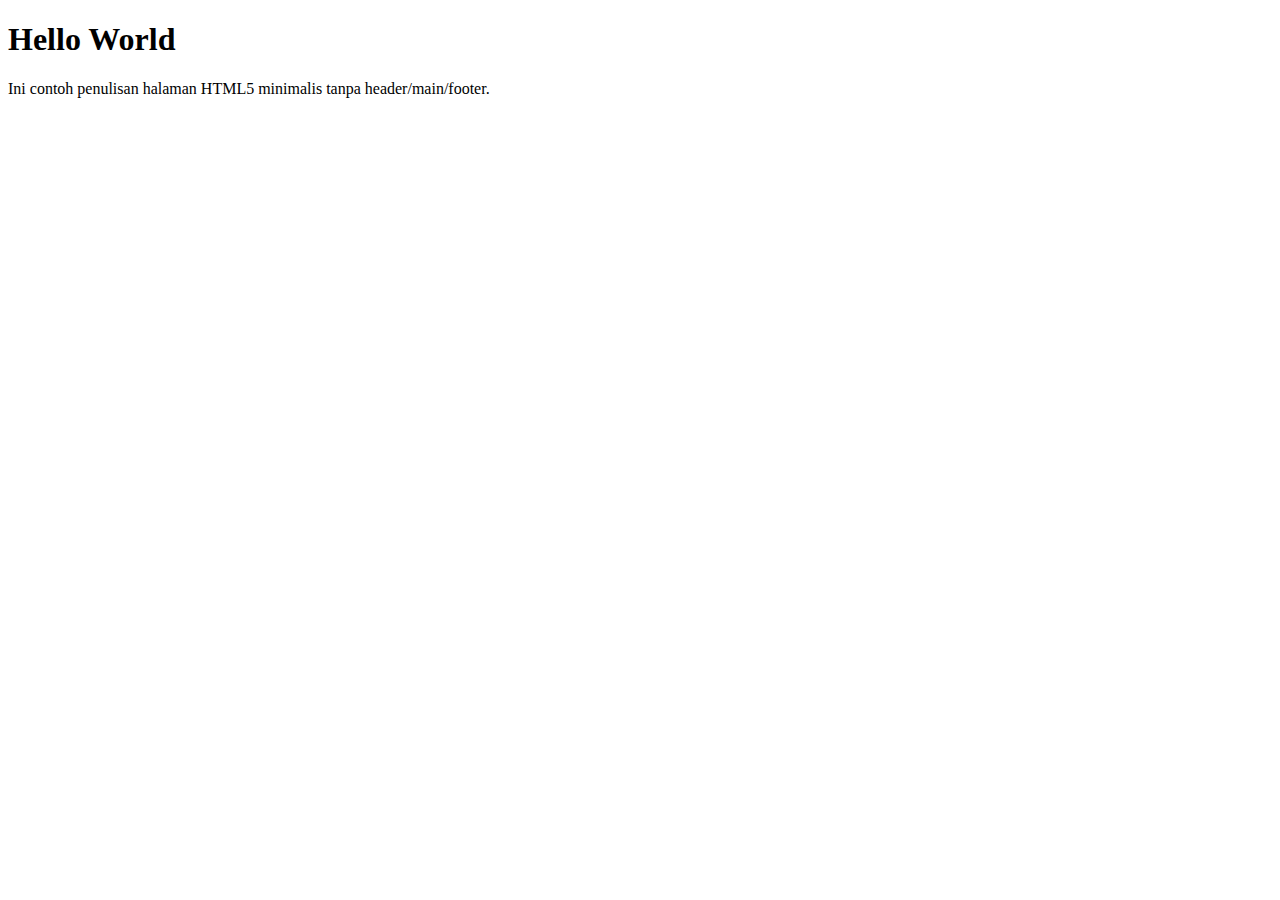
<file: index.html>
<!DOCTYPE html>
<html lang="id">
<head>
  <meta charset="UTF-8">
  <title>Dasar HTML5</title>
</head>
<body>
  <h1>Hello World</h1>
  <p>Ini contoh penulisan halaman HTML5 minimalis tanpa header/main/footer.</p>
</body>
</html>
</file>
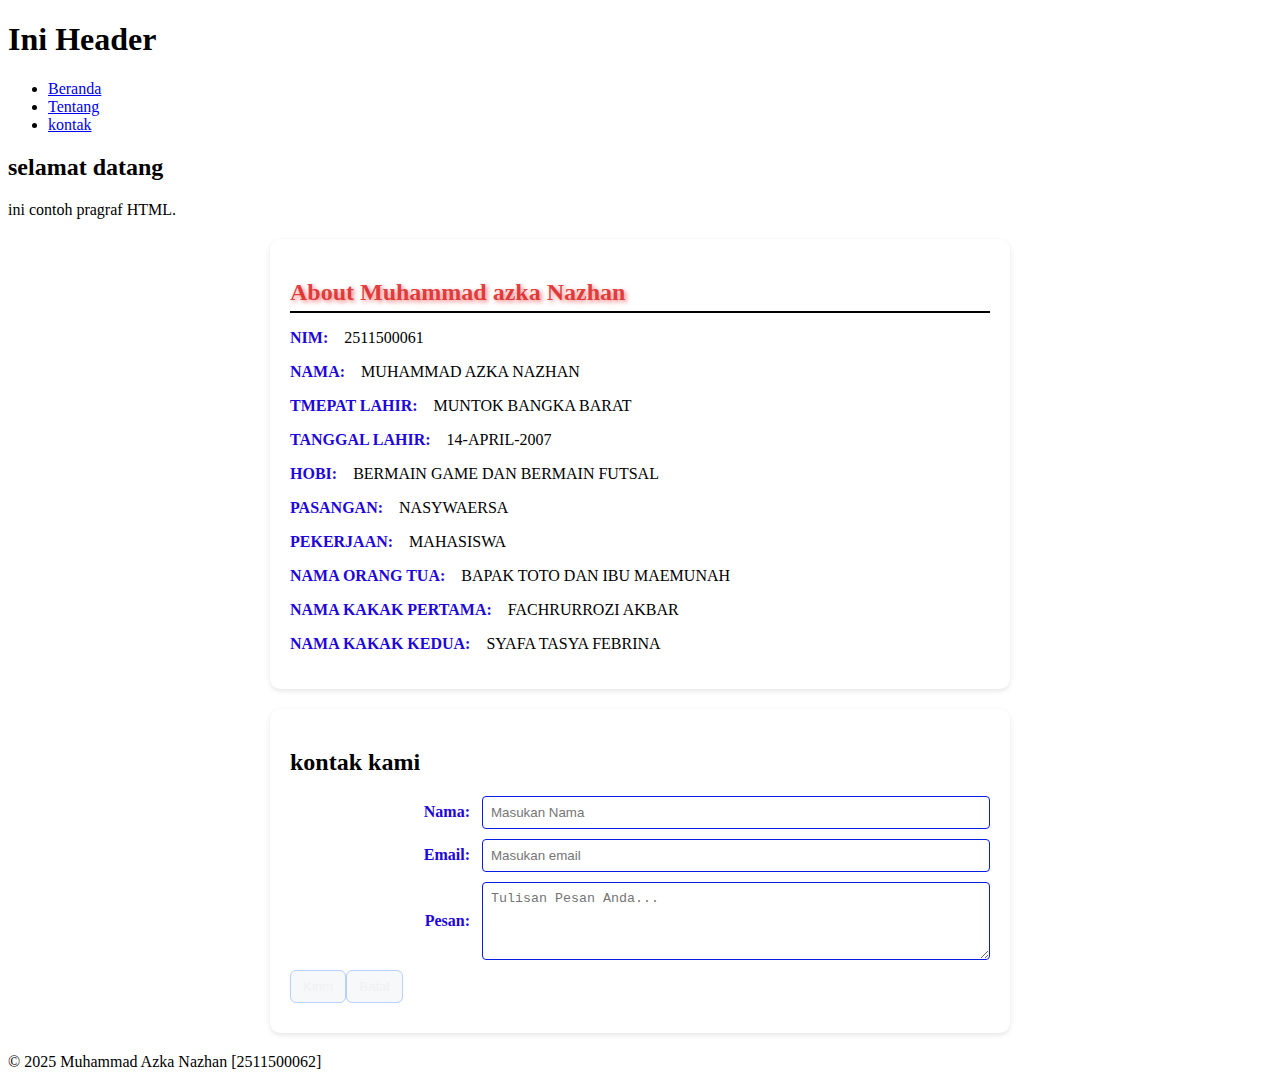
<file: pertemuan-03/index.html>
<!DOCTYPE html>
<html lang="en">
<head>
    <meta charset="UTF-8">
    <meta name="viewport" content="width=device-width, initial-scale=1.0">
    <title>Judul Halaman</title>
    <style>
         #about {
    background-color: rgb(13, 35, 232);
    padding: 20px;
    border-radius: 10px;
    box-shadow: 0 4px 8px rgba(13, 1, 245, 0.402);
    margin: 20px auto;
    max-width: 700px;
      }

            #about h2 {
                color: rgba(218, 28, 28, 0.84);
                margin-bottom: 10px;
                text-shadow: 2px 2px 4px rgba(237, 8, 8, 0.5);
                border-bottom: 2px solid #000000;
                padding-bottom: 5px;
                margin-top: 20px;
            }
            #about strong {
                min-width: 180px;
                color: #1e06db;
                font-weight: 600;
                text-align: right;
                padding-right: 16px;
                flex-shrink: 0;
            }
            @media (max-width: 600px) {
                #about p {
                    flex-direction: column;
                    align-items: flex-start;
                }       
                #about strong {
                    text-align: left;
                    padding-right: 0px;
                    margin-bottom: 2px;
                }
            }

              
              #contact {
                background-color: rgb(246, 11, 187);
                padding: 20px;
                border-radius: 10px;
                box-shadow: 0 4px 8px rgba(13, 1, 245, 0.402);
                margin: 20px auto;
                max-width: 700px;
              }
              form .form-row {
                display: flex;
                align-items: center;
                margin-bottom: 10px;
              }
              form .form-row label {
                width: 180px;
                text-align: right;
                padding-right: 12px;
                font-weight: 600;
                color: #1e06db;
              }
              form .form-row input,
              form .form-row textarea {
                flex: 1 1 auto;
                padding: 8px;
                border: 1px solid #081ae4;
                border-radius: 4px;
              }
                
                #contact button {
                  background: #f7f8fa;
                  border: 1px solid #b6d0ff;
                  color: #f1f1f1;
                  padding: 8px 12px;
                  border-radius: 6px;
                  cursor: pointer;
                  transition: background 120ms ease, transform 80ms ease;
                }
                #contact button:hover {
                  background: #086fed;
                }
                
                #contact button:active,
                #contact button:focus {
                  background: #1e6fe6;
                  color: #f31010;
                  outline: none;
                  transform: translateY(1px);
                }
              @media (max-width: 600px) {
                form .form-row {
                  flex-direction: column;
                  align-items: stretch;
                }
                form .form-row label {
                  width: auto;
                  text-align: left;
                  padding-right: 0;
                  margin-bottom: 6px;
                }
              }

.shadow-dance-text {
  font-size: 3rem;
  color: #fff;
  text-shadow: 0 0 10px #ff005e, 0 0 20px #00d4ff;
  animation: shadow-dance 2s ease-in-out infinite;
}
@keyframes shadow-dance {
  0%, 100% {
    text-shadow: 0 0 10px #ff005e, 0 0 20px #00d4ff;
    transform: scale(1);
  }
  25% {
    text-shadow: 5px 5px 20px #ff005e, 10px 10px 30px #00d4ff;
    transform: scale(1.05) rotate(-2deg);
  }
  50% {
    text-shadow: -5px -5px 20px #00d4ff, -10px -10px 30px #ff005e;
    transform: scale(1.1) rotate(2deg);
  }
  75% {
    text-shadow: 5px -5px 20px #ff005e, -10px 10px 30px #00d4ff;
    transform: scale(1.05) rotate(-2deg);
  }
}
</style>
</head>

<body>
    <header>
        <h1>Ini Header</h1>
        <nav>
            <ul>
                <li><a href="#home">Beranda</a></li>
                <li><a href="#about">Tentang</a></li>
                <li><a href="#contact">kontak</a></li>
            </ul>
        </nav>
    </header>
    <main>
        <section id="home">
            <h2>selamat datang</h2>
            <P>ini contoh pragraf HTML.</P>
        </section>
        <section id="about">
            <h2>About Muhammad azka Nazhan</h2>
            <p><strong>NIM:</strong>2511500061</p>
            <p><strong>NAMA:</strong>MUHAMMAD AZKA NAZHAN</p>
            <p><strong>TMEPAT LAHIR:</strong>MUNTOK BANGKA BARAT</p>
            <p><strong>TANGGAL LAHIR:</strong>14-APRIL-2007</p>
            <p><strong>HOBI:</strong>BERMAIN GAME DAN BERMAIN FUTSAL</p>
            <p><strong>PASANGAN:</strong>NASYWAERSA</p>
            <p><strong>PEKERJAAN:</strong>MAHASISWA</p>
            <p><strong>NAMA ORANG TUA:</strong>BAPAK TOTO DAN IBU MAEMUNAH</p>
            <p><strong>NAMA KAKAK PERTAMA:</strong>FACHRURROZI AKBAR</p>
            <p><strong>NAMA KAKAK KEDUA:</strong>SYAFA TASYA FEBRINA</p>


    </section>
    <section id="contact">
            <h2>kontak kami</h2>
            <style>
                #about {
                    background-color: #ffffff;
                    border-radius: 10px;
                    padding: 20px;
                    max-width: 700px;
                    margin: 20px auto;
          box-shadow: 0 2px 5px rgba(0, 0, 0, 0.1);
                }

                #contact {
                    background-color: #ffffff;
                    border-radius: 10px;
                    padding: 20px;
                    max-width: 700px;
                    margin: 20px auto;
          box-shadow: 0 2px 5px rgba(0, 0, 0, 0.1);
                }

            </style>
      <form action="" method="GET">
        <div class="form-row">
          <label for="txtNama">Nama:</label>
          <input type="text" id="txtNama" name="txtnama" placeholder="Masukan Nama" required autocomplete="name">
        </div>

        <div class="form-row">
          <label for="txtemail">Email:</label>
          <input type="email" id="txtemail" name="txtemail" placeholder="Masukan email" required autocomplete="email">
        </div>

        <div class="form-row">
          <label for="txtpesan">Pesan:</label>
          <textarea id="txtpesan" name="txtpesan" rows="4" placeholder="Tulisan Pesan Anda..."></textarea>
        </div>

        <div class="form-row">
          <button type="submit">Kirim</button>
          <button type="reset">Batal</button>
        </div>
      </form>
        </section>
    </main>
    <footer>
        <p>&copy; 2025 Muhammad Azka Nazhan [2511500062]</p>
    </footer>
</body>

</html>
</file>
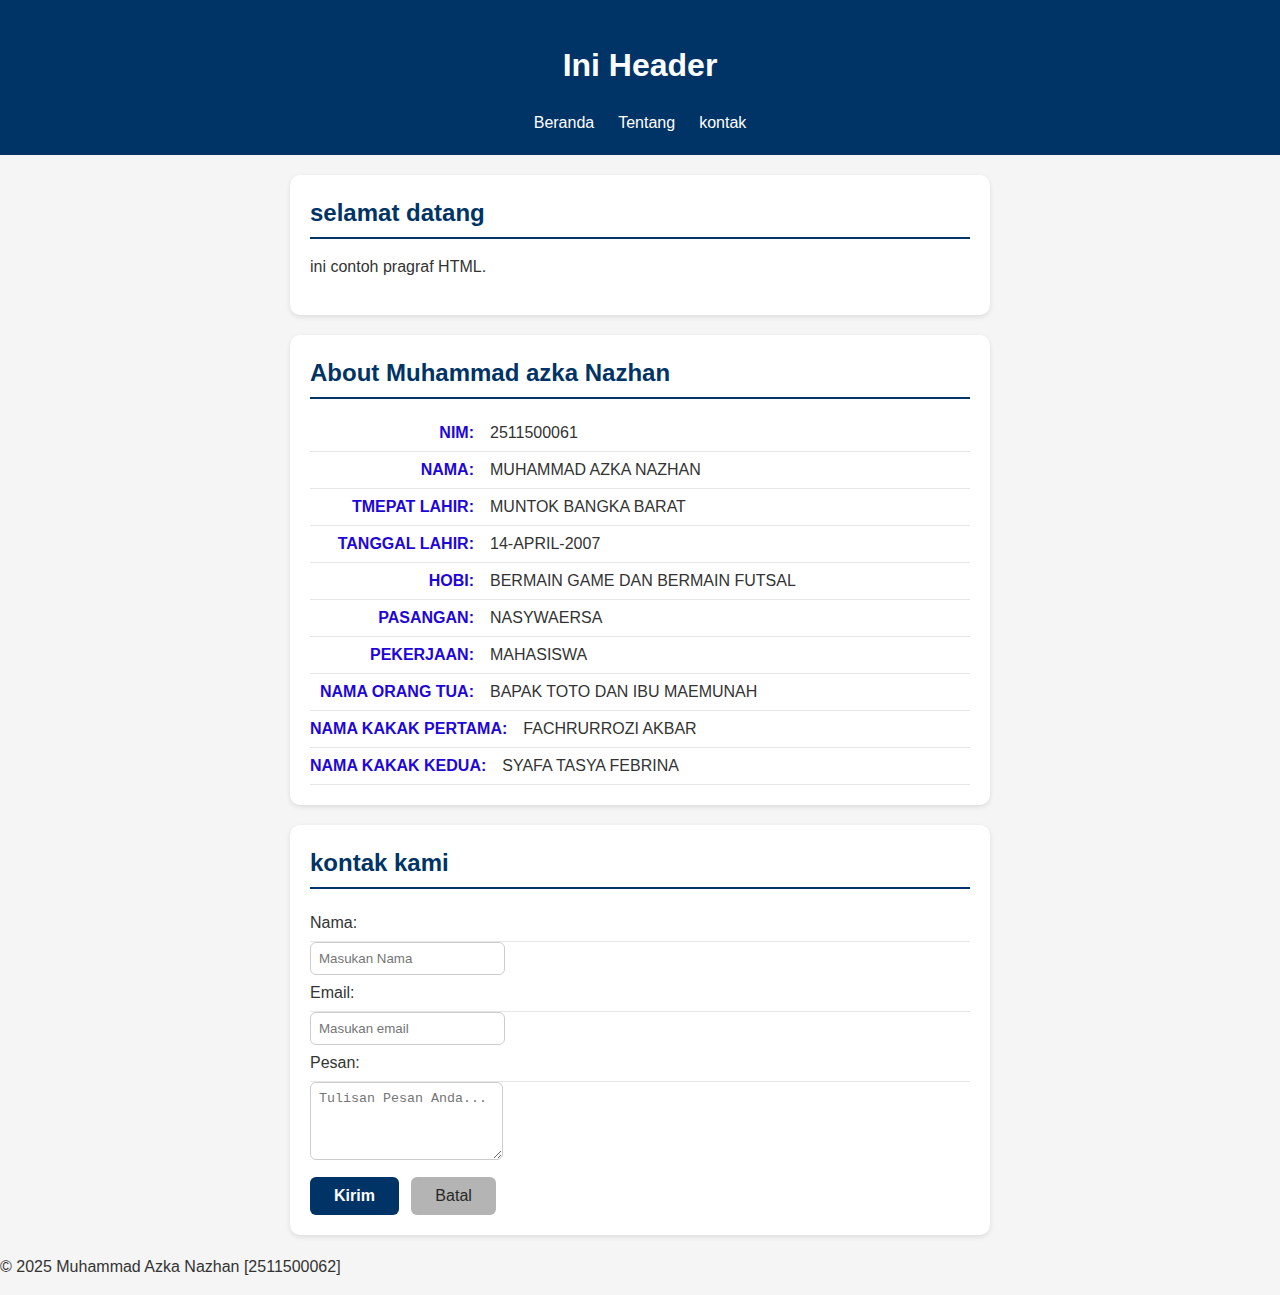
<file: pertemuan-04/index.html>
<!DOCTYPE html>
<html lang="en">

<head>
    <meta charset="UTF-8">
    <meta name="viewport" content="width=device-width, initial-scale=1.0">
    <title>Judul Halaman</title>
<link rel="stylesheet" href="style.css">
</head>
<body>
    <header>
        <h1>Ini Header</h1>
        <nav>
            <ul>
                <li><a href="#home">Beranda</a></li>
                <li><a href="#about">Tentang</a></li>
                <li><a href="#contact">kontak</a></li>
            </ul>
        </nav>
    </header>
    <main>
        <section id="home">
            <h2>selamat datang</h2>
            <P>ini contoh pragraf HTML.</P>
        </section>
        <section id="about">
            <h2>About Muhammad azka Nazhan</h2>
            <p><strong>NIM:</strong>2511500061</p>
            <p><strong>NAMA:</strong>MUHAMMAD AZKA NAZHAN</p>
            <p><strong>TMEPAT LAHIR:</strong>MUNTOK BANGKA BARAT</p>
            <p><strong>TANGGAL LAHIR:</strong>14-APRIL-2007</p>
            <p><strong>HOBI:</strong>BERMAIN GAME DAN BERMAIN FUTSAL</p>
            <p><strong>PASANGAN:</strong>NASYWAERSA</p>
            <p><strong>PEKERJAAN:</strong>MAHASISWA</p>
            <p><strong>NAMA ORANG TUA:</strong>BAPAK TOTO DAN IBU MAEMUNAH</p>
            <p><strong>NAMA KAKAK PERTAMA:</strong>FACHRURROZI AKBAR</p>
            <p><strong>NAMA KAKAK KEDUA:</strong>SYAFA TASYA FEBRINA</p>


    </section>
    <section id="contact">
            <h2>kontak kami</h2>
            <style>
                #about {
                    background-color: #ffffff;
                    border-radius: 10px;
                    padding: 20px;
                    max-width: 700px;
                    margin: 20px auto;
          box-shadow: 0 2px 5px rgba(0, 0, 0, 0.1);
                }

                #contact {
                    background-color: #ffffff;
                    border-radius: 10px;
                    padding: 20px;
                    max-width: 700px;
                    margin: 20px auto;
          box-shadow: 0 2px 5px rgba(0, 0, 0, 0.1);
                }

            </style>
      <form action="" method="GET">
        <div class="form-row">
          <label for="txtNama">Nama:</label>
          <input type="text" id="txtNama" name="txtnama" placeholder="Masukan Nama" required autocomplete="name">
        </div>

        <div class="form-row">
          <label for="txtemail">Email:</label>
          <input type="email" id="txtemail" name="txtemail" placeholder="Masukan email" required autocomplete="email">
        </div>

        <div class="form-row">
          <label for="txtpesan">Pesan:</label>
          <textarea id="txtpesan" name="txtpesan" rows="4" placeholder="Tulisan Pesan Anda..."></textarea>
        </div>

        <div class="form-row">
          <button type="submit">Kirim</button>
          <button type="reset">Batal</button>
        </div>
      </form>
        </section>
    </main>
    <footer>
        <p>&copy; 2025 Muhammad Azka Nazhan [2511500062]</p>
    </footer>
</body>

</html>
</file>
<file: pertemuan-04/style.css>
*{
  box-sizing: border-box;
}

body {
  margin: 0;
  font-family: Arial, sans-serif;
  background: #f5f5f5;
  color: #333;
  line-height: 1.5;
}

header {
  background: #003366;
  color: #fff;
  padding: 20px;
  text-align: center;
}

header ul {
  display: flex;
  justify-content: center;
  list-style: none;
  padding: 0;
  margin: 10px 0 0;
}

header li a {
  color: #fff;
  text-decoration: none;
  padding: 6px 12px;
}

#home,
#contact,
    #about {
    background-color: #ffffff;
    border-radius: 10px;
    padding: 20px;
    box-shadow: 0 2px 5px rgba(0, 0, 0, 0.1);
    margin: 20px auto;
    max-width: 700px;
    
    }

    #home h2,
    #contact h2,       
    #about h2 {
                color: #003366;
                border-bottom: 2px solid #003366;
                padding-bottom: 6px;
                margin-top: 0;
                margin-bottom: 16px;
            }

            #home p {
              text-align: justify;
            }

            #contact label,
            #about p {
              display: flex;
              justify-content: flex-start;
              align-items: baseline;
              margin: 0;
              padding: 6px 0;
              border-bottom: 1px solid #e6e6e6;
            }
            
            #contact label>span,
            #about strong {
                min-width: 180px;
                color: #1e06db;
                font-weight: 600;
                text-align: right;
                padding-right: 16px;
                flex-shrink: 0;
            }

            #contact input,
            #contact textarea {
              flex: 1;
              border: 1px solid #ccc;
              border-radius: 6px;
              padding: 8px;
              color: #000;
              font-weight: normal;
              margin: 0;
              box-sizing: border-box;
            }
            
           #contact button {
            margin-top: 10px;
            display: inline-block;
            padding: 10px 24px;
            font-size: 16px;
            border-radius: 6px;
            cursor: pointer;
            border: none;
            transition: all 0.3s ease;
            margin-right: 8px;
           }

           #contact button[type="submit"] {
            background-color: #003366;
            color: #fff;
            font-weight: 600;
           }

           #contact button[type="reset"] {
            background-color: #b4b4b4;
            color: #272727;
            font-weight: 500;
           }

           #contact button[type="submit"]:hover {
            background-color: #0379ee;
            transform: translateY(-1px);
            box-shadow: 0 2px 6px rgba(0, 0, 0, 0.2);
           }

           #contact button[type="reset"]:hover {
            background-color: #cccccc;
            transform: translateY(-1px);
           }

           @media (max-width: 600px) {
            #about p,
            #contact label {
              flex-direction: column;
              align-items: flex-start;
            }

            #about strong,
            #contact label>span {
              text-align: left;
              padding-right: 0;
              margin-bottom: 2px;
            }

            #contact input,
            #contact textarea,
            #contact button {
              width: 100%;
            }

           }
</file>
